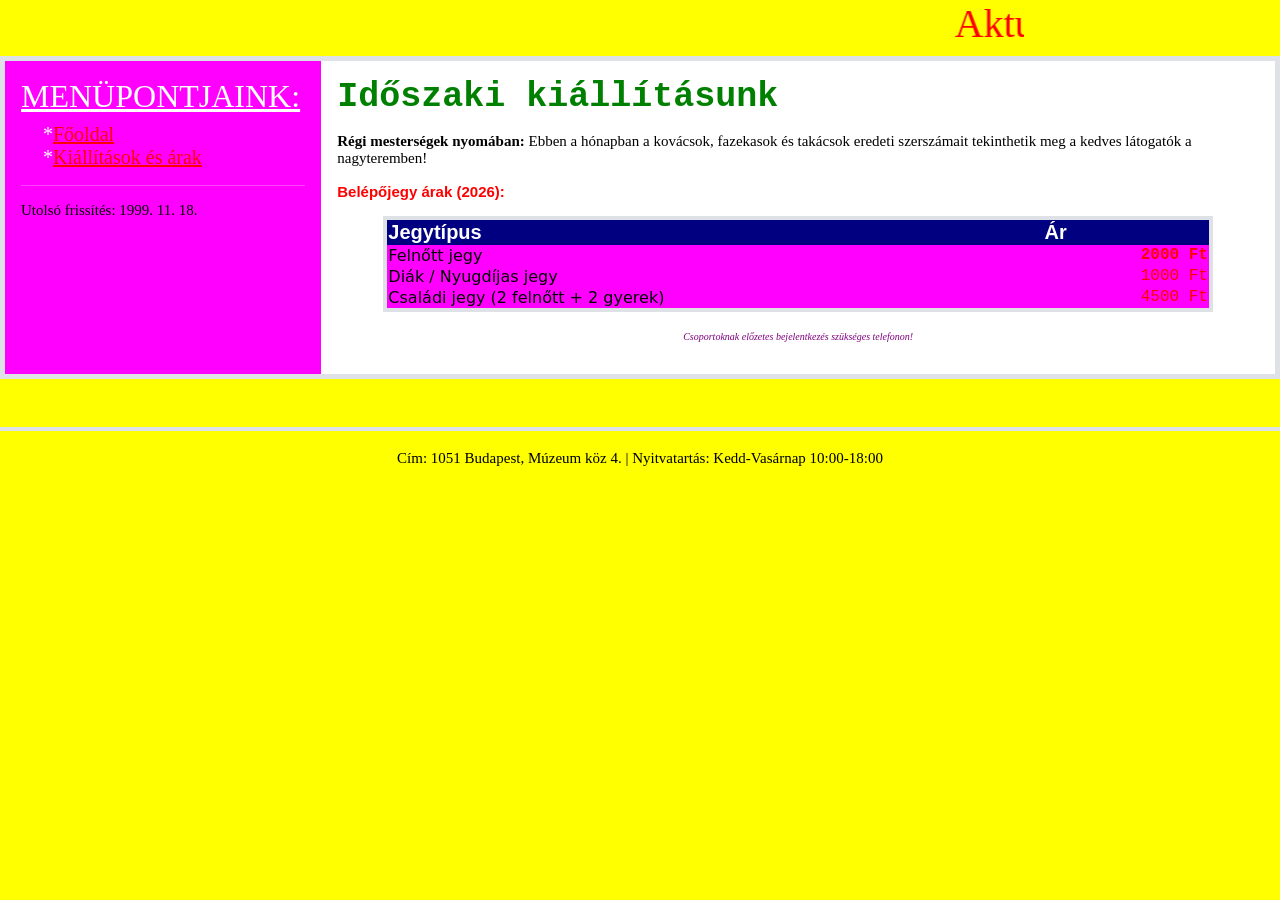
<file: múzeum/kiallitasok.html>
<!DOCTYPE HTML PUBLIC "-//W3C//DTD HTML 4.01 Transitional//EN">
<html lang="hu">

<head>
  <meta charset="UTF-8">
  <meta name="viewport" content="width=device-width, initial-scale=1.0">
  <title>Kiállítások és jegyárak</title>
  <link rel="stylesheet" href="css/bootstrap.min.css">
  <link rel="stylesheet" href="css/style.css">
</head>

<body>


  <header>
    <marquee>
      <h1>Aktuális tárlatok és belépőjegyek!!!</h1>
    </marquee>
  </header>


  <main>
    <table class="w-100 border border-5">
      <tr>
        <td class="w-25 tnr p-3">
          <h2><u>MENÜPONTJAINK:</u></h2>
          <ul>
            <li><a href="index.html">Főoldal</a></li>
            <li><a href="kiallitasok.html">Kiállítások és árak</a></li>
          </ul>
          <hr>
          <p class="fs2">Utolsó frissítés: 1999. 11. 18.</p>
        </td>

        <td class="w-75 feher p-3">
          <p class="cn fw-bold">Időszaki kiállításunk</p>
          <p class="cs">

            <span class="fw-bold">Régi mesterségek nyomában:</span> Ebben a hónapban a kovácsok, fazekasok és takácsok
            eredeti szerszámait tekinthetik meg a kedves látogatók a nagyteremben!
          </p>


          <p class="arial fw-bold">Belépőjegy árak (2026):</p>


          <table class="mx-auto w-90 border border-4">
            <tr class="bg-kek">
              <th>Jegytípus</th>
              <th>Ár</th>
            </tr>
            <tr>
              <td class="td1">Felnőtt jegy</td>
              <td class="td2 fw-bold">2000 Ft</td>
            </tr>
            <tr class="bg-rozsa">
              <td class="td1">Diák / Nyugdíjas jegy</td>
              <td class="td2">1000 Ft</td>
            </tr>
            <tr>
              <td class="td1">Családi jegy (2 felnőtt + 2 gyerek)</td>
              <td class="td2">4500 Ft</td>
            </tr>
          </table>

          <br>
          <p class="pfoot fst-italic text-center">
            Csoportoknak előzetes bejelentkezés szükséges telefonon!
          </p>
        </td>
      </tr>
    </table>
  </main>
  <footer class="border-top border-4 mt-5 pt-3 text-center">
    <p>Cím: 1051 Budapest, Múzeum köz 4. | Nyitvatartás: Kedd-Vasárnap 10:00-18:00</p>
  </footer>
</body>

</html>
</file>
<file: múzeum/css/style.css>
body {
    font-family: system-ui, -apple-system, "Segoe UI", Roboto, sans-serif;
    font-size: 18xp;
    font-weight: 400;
    font-style: normal;
    line-height: 1.5;
    background-color: #FFFF00;
    color: #0000FF;


}

a{
    color: #FF0000;
}
marquee{
    color: #00FF00;
    width: 80%;
    font-family: "Comic Sans MS";
    font-size: 40px;
    color: #FF0000;
}
table{
    background-color: #00FFFF;
}
td{
    vertical-align: top;
    background-color: #FF00FF;
}
.tnr{
    font-family: "Times New Roman";
    font-size: 20px;
    color: #FFFFFF;
}
li{
    list-style-type: "*";
}
.fs2{
    font-size: 15px;
    color: #000000;
}
.feher{
    background-color: #FFFFFF;
}
.cn{
    font-family: "Courier New";
    font-size: 35px;
    color: #008000;
}
.cs{
    font-family: "Comic Sans MS";
    font-size: 15px;
    color: #000000;
}
.arial{
    font-family: "Arial";
    font-size: 15px;
    color: #FF0000;
}
.w-90{
    width: 90%;
    background-color: #FFFFCC;
    border-color: #FF0000;
}
.bg-kek{
    background-color: #000080;
}
th{
    font-family: "Arial";
    color: #FFFFFF;
    font-size: 20px;
}
.td1{
    font-size: "Comic Sans MS";
    color: #000000;
}
.td2{
    text-align: right;
    font-family: "Courier New";
    color: #FF0000;
}
.bg-rozsa{
    background-color: #CCFFCC;
}
.pfoot{
    font-family: "Times New Roman";
    font-size: 10px;
    color: #800080;
}
footer{
    border-color: #FF0000;
    font-family: "Verdana";
    font-size: 15px;
    color: #000000;
}
</file>
